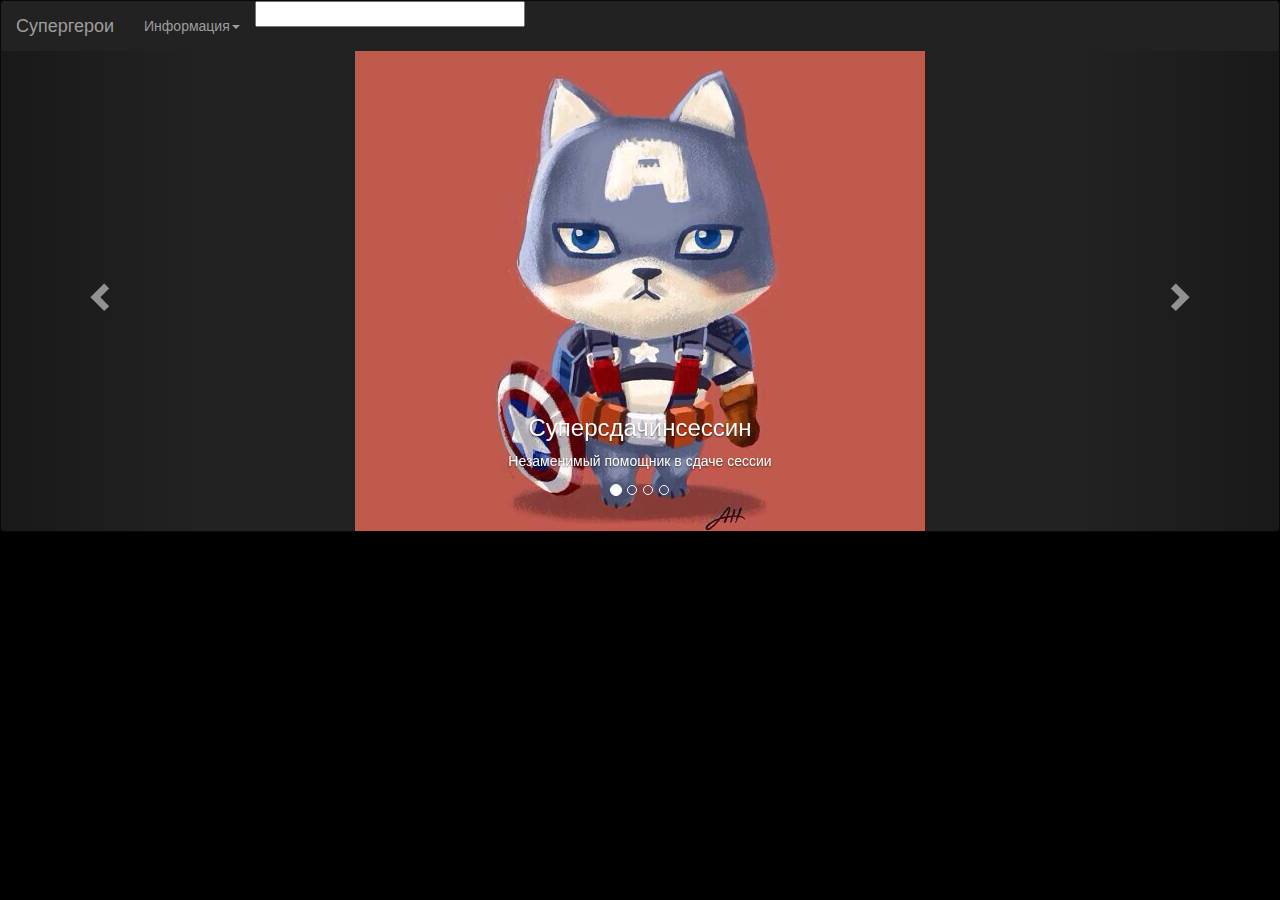
<file: www/index.html>
<!doctype html>
<html>
<head>
<meta charset="utf-8">
<meta http-equiv="X-UA-Compatible" content="IE=edge">
<meta name="viewport" content="width=device-width, initial-scale=1.0">
<title>Супергерои</title>
<link href="css/bootstrap.css" rel="stylesheet" type="text/css">
<!-- HTML5 shim and Respond.js for IE8 support of HTML5 elements and media queries -->
<!-- WARNING: Respond.js doesn't work if you view the page via file:// -->
<!--[if lt IE 9]>
<script src="https://oss.maxcdn.com/html5shiv/3.7.2/html5shiv.min.js"></script>
<script src="https://oss.maxcdn.com/respond/1.4.2/respond.min.js"></script>
<![endif]-->
<script>
function showResult(str) {
  if (str.length==0) { 
    document.getElementById("livesearch").innerHTML="";
    document.getElementById("livesearch").style.border="0px";
    return;
  }
  if (window.XMLHttpRequest) {
    // code for IE7+, Firefox, Chrome, Opera, Safari
    xmlhttp=new XMLHttpRequest();
  } else {  // code for IE6, IE5
    xmlhttp=new ActiveXObject("Microsoft.XMLHTTP");
  }
  xmlhttp.onreadystatechange=function() {
    if (this.readyState==4 && this.status==200) {
      document.getElementById("livesearch").innerHTML=this.responseText;
      document.getElementById("livesearch").style.border="1px solid #A5ACB2";
    }
  }
  xmlhttp.open("GET","livesearch.php?q="+str,true);
  xmlhttp.send();
}
</script>
</head>

<body>
<nav class="navbar navbar-inverse">
  <div class="container-fluid">
    <!-- Brand and toggle get grouped for better mobile display -->
    <div class="navbar-header">
      <button type="button" class="navbar-toggle collapsed" data-toggle="collapse" data-target="#inverseNavbar1" aria-expanded="false"><span class="sr-only"></span><span class="icon-bar"></span><span class="icon-bar"></span><span class="icon-bar"></span></button>
      <a class="navbar-brand" href="#">Супергерои</a></div>
    <!-- Collect the nav links, forms, and other content for toggling -->
    <div class="collapse navbar-collapse" id="inverseNavbar1">
      <ul class="nav navbar-nav">
        <li class="dropdown"><a href="#" class="dropdown-toggle" data-toggle="dropdown" role="button" aria-haspopup="true" aria-expanded="false">Информация<span class="caret"></span></a>
          <ul class="dropdown-menu">
            <li><a href="page1.html">Суперсдачинсессин</a></li>
            <li><a href="page2.html">Мегауниверсализучин</a></li>
            <li><a href="page3.html">Арбайтен</a></li>
            <li role="separator" class="divider"></li>
            <li><a href="page4.html">Заказ Вашего супергероя</a></li>
          </ul>
        </li>
      </ul>
      <form>
<input type="text" size="30" onkeyup="showResult(this.value)">
<div id="livesearch"></div>
</form>
   
    </div>
    <!-- /.navbar-collapse -->
  </div>
  <!-- /.container-fluid -->
  <div id="carousel1" class="carousel slide" data-ride="carousel">
    <ol class="carousel-indicators">
      <li data-target="#carousel1" data-slide-to="0" class="active"></li>
      <li data-target="#carousel1" data-slide-to="1"></li>
      <li data-target="#carousel1" data-slide-to="2"></li>
       <li data-target="#carousel1" data-slide-to="3"></li>
    </ol>
    <div class="carousel-inner" role="listbox">
      <div class="item active"><img src="images/Арт-Супергерои-коты-2_cr.jpg" alt="First slide image" class="center-block">
        <div class="carousel-caption">
          <h3>Суперсдачинсессин</h3>
          <p>Незаменимый помощник в сдаче сессии</p>
        </div>
      </div>
      <div class="item"><img src="images/Арт-Супергерои-коты-3_cr.jpg" alt="Second slide image" class="center-block">
        <div class="carousel-caption">
          <h3>Мегауниверсалучин</h3>
          <p>Когда мозг просит-спать!</p>
        </div>
      </div>
      <div class="item"><img src="images/Арт-Супергерои-коты-5_cr.jpg" alt="Third slide image" class="center-block">
        <div class="carousel-caption">
          <h3>Арбайтен</h3>
          <p>Дает волшебные пендели, когда казалось бы уже все пропало</p>
        </div>
      </div>
       <div class="item"><img src="images/Арт-Супергерои-коты-5_cr.jpg" alt="Third slide image" class="center-block">
        <div class="carousel-caption">
          <h3>Арбайтен</h3>
          <p>Дает волшебные пендели, когда казалось бы уже все пропало</p>
        </div>
      </div>
    </div>
    <a class="left carousel-control" href="#carousel1" role="button" data-slide="prev"><span class="glyphicon glyphicon-chevron-left" aria-hidden="true"></span><span class="sr-only">Предыдущая </span></a><a class="right carousel-control" href="#carousel1" role="button" data-slide="next"><span class="glyphicon glyphicon-chevron-right" aria-hidden="true"></span><span class="sr-only">Следущая</span></a></div>
</nav>
<script src="js/jquery-1.11.3.min.js"></script>
<script src="js/bootstrap.js"></script>
</body>
</html>
</file>
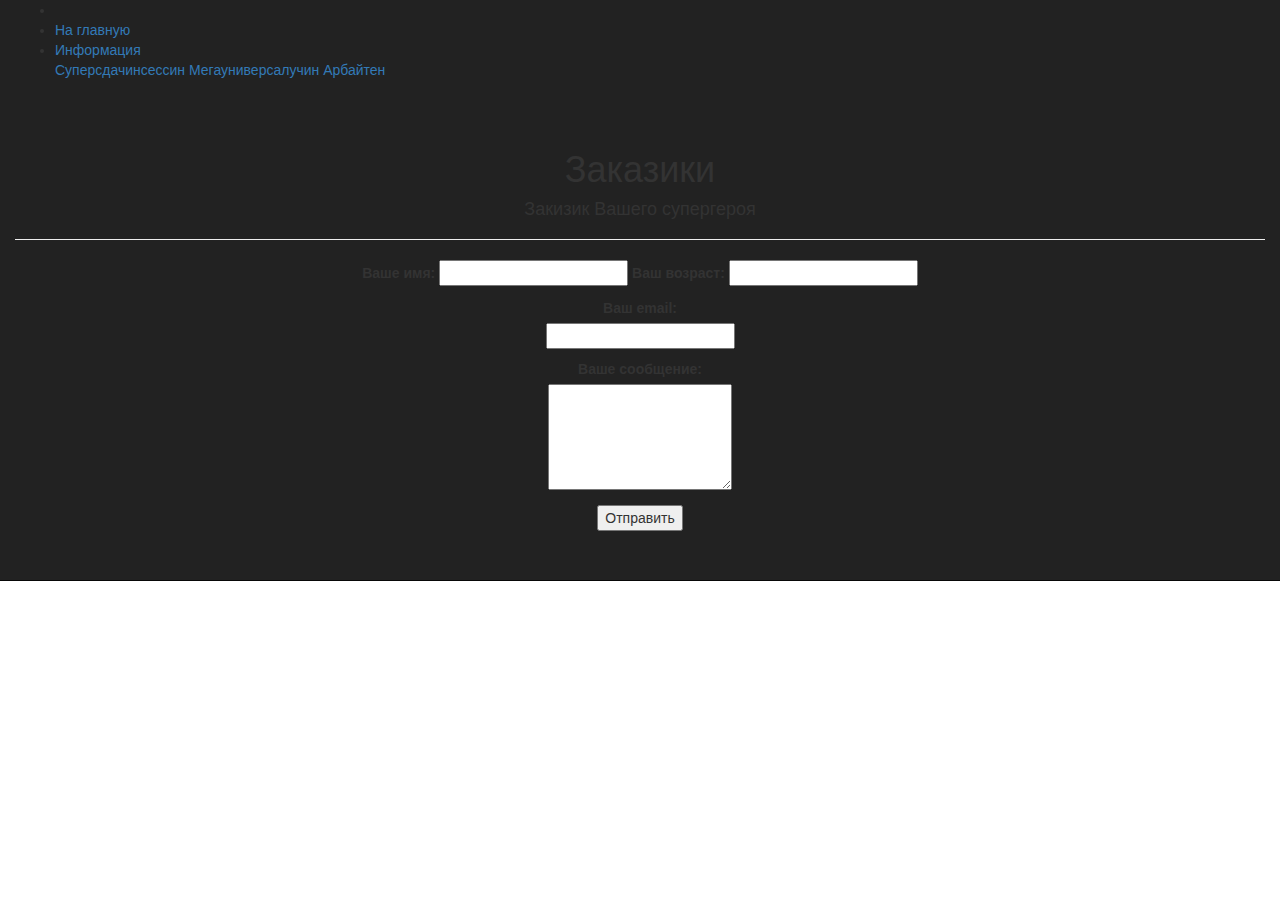
<file: www/page4 (2).html>
<!DOCTYPE html>
<html lang="en">
<head>
  <title>Заказики</title>
  <meta charset="utf-8">
  <meta name="viewport" content="width=device-width, initial-scale=1">
  <link rel="stylesheet" href="https://maxcdn.bootstrapcdn.com/bootstrap/3.3.7/css/bootstrap.min.css">
  <script src="https://ajax.googleapis.com/ajax/libs/jquery/1.12.4/jquery.min.js"></script>
  <script src="https://maxcdn.bootstrapcdn.com/bootstrap/3.3.7/js/bootstrap.min.js"></script>
  
    <script type="text/javascript" src="js-form.js"></script>
     <style>
    /* Remove the navbar's default margin-bottom and rounded borders */
    .navbar {
      margin-bottom: 0;
      border-radius: 0;
    }
    
    /* Set height of the grid so .sidenav can be 100% (adjust as needed) */
    .row.content {height: 450px}
    
    /* Set gray background color and 100% height */
    .sidenav {
      padding-top: 20px;
      background-color: #f1f1f1;
      height: 100%;
    }
    
    /* Set black background color, white text and some padding */
    footer {
      background-color: #555;
      color: white;
      padding: 15px;
    }
    
    /* On small screens, set height to 'auto' for sidenav and grid */
    @media screen and (max-width: 767px) {
      .sidenav {
        height: auto;
        padding: 15px;
      }
      .row.content {height:auto;}
    }
  </style>
  
  <style>
#Site {
  width: 3em;
}
</style>
<script> 
function checkCurr(d) { 
if(window.event) 
{ 
if(event.keyCode == 37 || event.keyCode == 39) return; 
} 
d.value = d.value.replace(/\D/g,''); 
} 
</script> 

  
</head
<body>

<nav class="navbar navbar-inverse navbar-fixed-top">
  <div class="container-fluid">
    <div class="navbar-header">
      <button type="button" class="navbar-toggle" data-toggle="collapse" data-target="#myNavbar">
        <span class="icon-bar"></span>
        <span class="icon-bar"></span>
        <span class="icon-bar"></span>
      </button>
    </div>
   <div class="w3-top">
<ul class="w3-navbar w3-black w3-card-2 w3-left-align">
  <li class="w3-hide-medium w3-hide-large w3-opennav w3-right">
    <a class="w3-padding-large" href="javascript:void(0)" onclick="myFunction()" title="Toggle Navigation Menu"><i class="fa fa-bars"></i></a>
  </li>
  <li><a href="Главная.html" class="w3-hover-none w3-hover-text-grey w3-padding-large">На главную</a></li>
  <li class="w3-hide-small w3-dropdown-hover">
    <a href="javascript:void(0)" class="w3-hover-none w3-padding-large" title="More">Информация <i class="fa fa-caret-down"></i></a>
    <div class="w3-dropdown-content w3-white w3-card-4">
      <a href="page1.html">Суперсдачинсессин</a>
      <a href="page2.html">Мегауниверсалучин</a>
      <a href="page3.html">Арбайтен</a>
    </div>
  </li>
 </ul>
  
<div class="container-fluid text-center" style="margin-top:50px">
  <div class="row content">
    
    <div class="col-sm-12 text-center">
      <h1>Заказики</h1>
      
    </div>
  <div>
  
  
<div id="cor5" class="right-sidebarForm" >
<h4> Закизик Вашего супергероя</h4>
<hr>
<div align="center" id='loadBar'></div>
<form action="#" method="post" id="cForm2">
   <div class="input" id="cor5">
   <label>Ваше имя:</label> <input value="" id="posName" type="text" />  <label>Ваш возраст:</label> <input value="" id="laba_stp_age" type="text" onkeyup="checkCurr(this)"/>
   </div>
   <p></p>
   <label>Ваш email:</label>
   <div class="input" id="cor5">
   <input value="" id="posEmail" type="text" />
   </div>
   <p></p>
   <label>Ваше сообщение:</label>
   <div class="textarea" id="cor5"><textarea id="posText" rows="5"></textarea></div>
   <p></p>
<button type="button" id="send">Отправить</button>
</form></div>

  
  </div>
</div>
</div>


</body>
</html>
</file>
